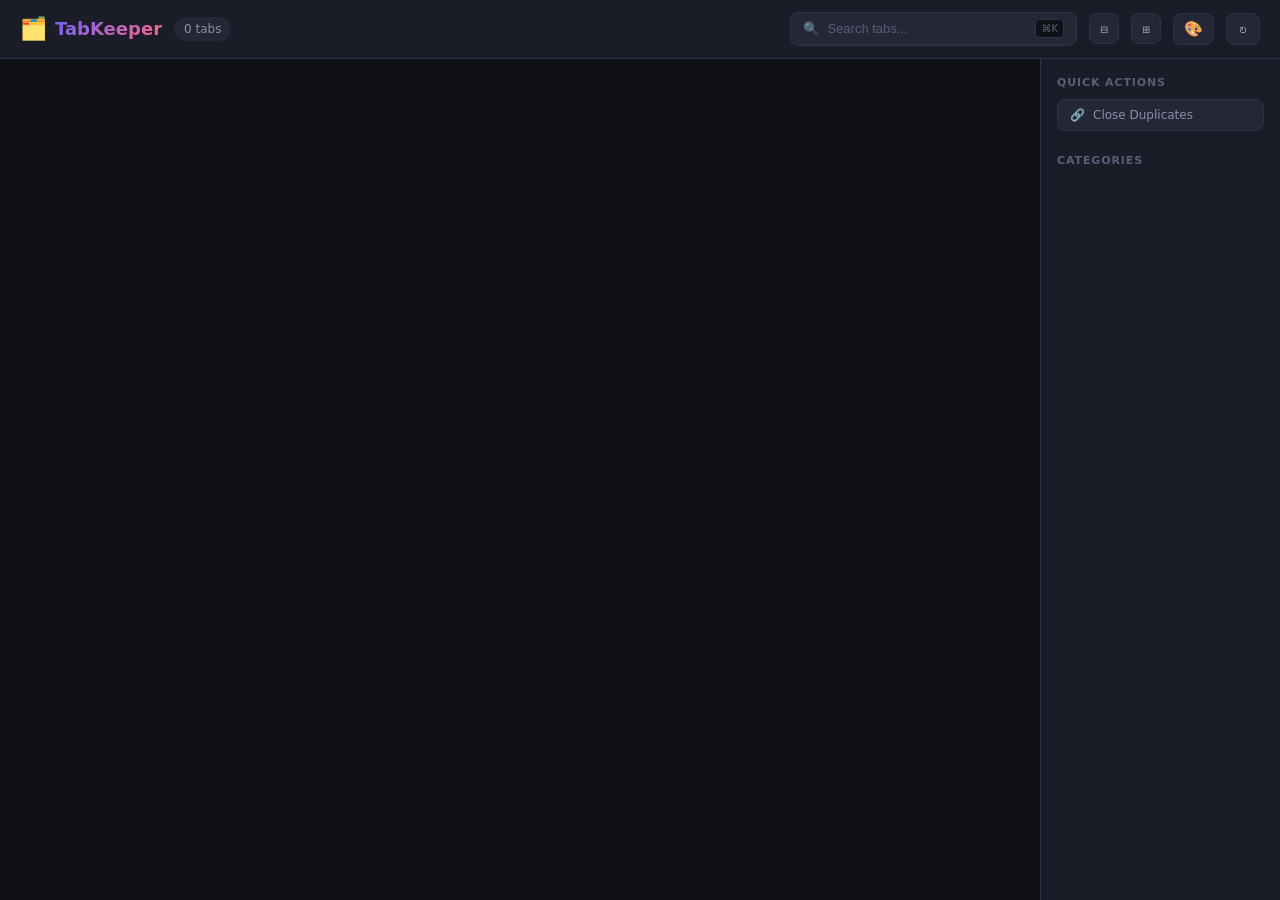
<file: newtab/index.html>
<!DOCTYPE html>
<html lang="zh-CN">
<head>
  <meta charset="UTF-8">
  <meta name="viewport" content="width=device-width, initial-scale=1.0">
  <title>TabKeeper</title>
  <link rel="stylesheet" href="style.css">
</head>
<body>

<canvas id="fireworksCanvas"></canvas>

<div id="app">
    <header class="header">
      <div class="header-left">
        <div class="logo">
          <span class="logo-icon">🗂️</span>
          <span class="logo-text">TabKeeper</span>
        </div>
        <div class="tab-stats" id="tabStats">0 tabs</div>
      </div>
      <div class="header-right">
        <div class="search-wrap">
          <span class="search-icon">🔍</span>
          <input type="text" id="searchInput" placeholder="Search tabs..." autocomplete="off">
          <kbd class="shortcut">⌘K</kbd>
        </div>
        <button class="btn-icon" id="collapseAll" title="Collapse all groups">⊟</button>
        <button class="btn-icon" id="expandAll" title="Expand all groups">⊞</button>
        <button class="btn-icon" id="themeBtn" title="Theme & Background">🎨</button>
        <button class="btn-refresh" id="refreshBtn" title="Refresh">↻</button>
      </div>
    </header>

    <main class="main">
      <div class="content-area">
        <div id="tabGroups" class="tab-groups"></div>
        <div id="emptyState" class="empty-state hidden">
          <div class="empty-icon">🎉</div>
          <p>No tabs found</p>
        </div>
      </div>

      <aside class="sidebar">
        <div class="quick-actions">
          <h3 class="section-title">Quick Actions</h3>
          <button class="action-btn danger" id="closeDuplicates">
            <span>🔗</span> Close Duplicates
          </button>
        </div>

        <div class="category-legend" id="categoryLegend">
          <h3 class="section-title">Categories</h3>
          <div id="legendItems"></div>
        </div>
      </aside>
    </main>
  </div>

  <!-- Theme panel -->
  <div id="themePanel" class="theme-panel hidden">
    <div class="theme-panel-header">
      <span>Appearance</span>
      <button id="themePanelClose">✕</button>
    </div>
    <div class="theme-section-title">Theme</div>
    <div class="theme-swatches" id="themeSwatches"></div>
  </div>

  <!-- Bookmark editor popover -->
  <div id="bookmarkPopover" class="bm-popover hidden">
    <div class="bm-popover-header">
      <span class="bm-popover-title">Edit Bookmark</span>
      <button class="bm-popover-close" id="bmClose">✕</button>
    </div>
    <label class="bm-label">Name</label>
    <input class="bm-input" id="bmTitle" type="text" spellcheck="false">
    <label class="bm-label">Folder</label>
    <select class="bm-select" id="bmFolder"></select>
    <div class="bm-popover-actions">
      <button class="bm-btn-remove" id="bmRemove">Remove</button>
      <button class="bm-btn-save" id="bmSave">Done</button>
    </div>
  </div>

  <div id="toast" class="toast hidden"></div>
  <div id="confirmModal" class="modal hidden">
    <div class="modal-box">
      <p id="confirmText"></p>
      <div class="modal-actions">
        <button id="confirmYes" class="btn-danger">Close</button>
        <button id="confirmNo" class="btn-cancel">Cancel</button>
      </div>
    </div>
  </div>

  <script src="fireworks.js"></script>
  <script src="theme.js"></script>
  <script src="app.js"></script>
</body>
</html>
</file>
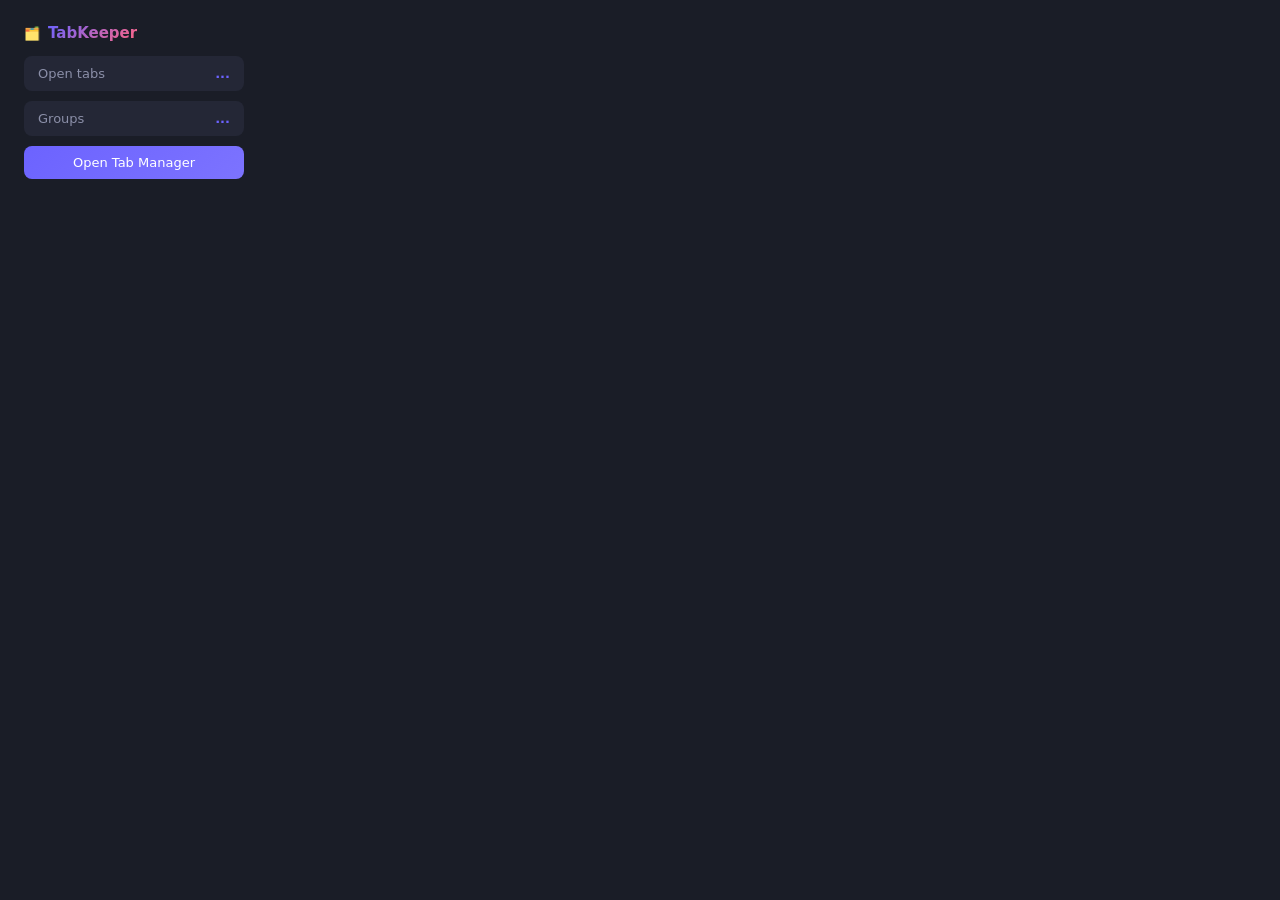
<file: popup/popup.html>
<!DOCTYPE html>
<html lang="zh-CN">
<head>
  <meta charset="UTF-8">
  <title>TabKeeper</title>
  <style>
    body {
      width: 220px;
      padding: 16px;
      background: #1a1d27;
      color: #e2e4f0;
      font-family: -apple-system, BlinkMacSystemFont, 'Segoe UI', system-ui, sans-serif;
      font-size: 13px;
    }
    .logo {
      display: flex;
      align-items: center;
      gap: 8px;
      margin-bottom: 14px;
    }
    .logo-text {
      font-weight: 700;
      font-size: 15px;
      background: linear-gradient(135deg, #6c63ff, #ff6584);
      -webkit-background-clip: text;
      -webkit-text-fill-color: transparent;
      background-clip: text;
    }
    .stat {
      background: #242736;
      border-radius: 8px;
      padding: 10px 14px;
      margin-bottom: 10px;
      display: flex;
      justify-content: space-between;
      align-items: center;
    }
    .stat-label { color: #8b8fa8; }
    .stat-value { font-weight: 600; color: #6c63ff; }
    .btn {
      display: block;
      width: 100%;
      background: linear-gradient(135deg, #6c63ff, #7c73ff);
      color: #fff;
      border: none;
      border-radius: 8px;
      padding: 9px 0;
      cursor: pointer;
      font-family: inherit;
      font-size: 13px;
      font-weight: 500;
      margin-top: 4px;
      transition: opacity 0.2s;
    }
    .btn:hover { opacity: 0.9; }
  </style>
</head>
<body>
  <div class="logo">
    <span>🗂️</span>
    <span class="logo-text">TabKeeper</span>
  </div>
  <div class="stat">
    <span class="stat-label">Open tabs</span>
    <span class="stat-value" id="tabCount">...</span>
  </div>
  <div class="stat">
    <span class="stat-label">Groups</span>
    <span class="stat-value" id="groupCount">...</span>
  </div>
  <button class="btn" id="openManager">Open Tab Manager</button>
  <script src="popup.js"></script>
</body>
</html>
</file>
<file: newtab/style.css>
*, *::before, *::after {
  box-sizing: border-box;
  margin: 0;
  padding: 0;
}

:root {
  --bg: #0f1117;
  --bg2: #1a1d27;
  --bg3: #242736;
  --border: #2e3248;
  --accent: #6c63ff;
  --accent2: #ff6584;
  --text: #e2e4f0;
  --text2: #8b8fa8;
  --text3: #5a5e78;
  --red: #ff4757;
  --green: #2ed573;
  --yellow: #ffa502;
  --radius: 12px;
  --radius-sm: 8px;
  --shadow: 0 4px 24px rgba(0,0,0,0.4);
  --transition: 0.2s ease;
}

html, body {
  height: 100%;
  background: var(--bg);
  color: var(--text);
  font-family: -apple-system, BlinkMacSystemFont, 'Segoe UI', system-ui, sans-serif;
  font-size: 14px;
  line-height: 1.5;
  overflow: hidden;
}

#app {
  display: flex;
  flex-direction: column;
  height: 100vh;
}

/* ── Header ── */
.header {
  display: flex;
  align-items: center;
  justify-content: space-between;
  padding: 12px 20px;
  background: var(--bg2);
  border-bottom: 1px solid var(--border);
  flex-shrink: 0;
  gap: 12px;
  z-index: 10;
}

.header-left, .header-right {
  display: flex;
  align-items: center;
  gap: 12px;
}

.logo {
  display: flex;
  align-items: center;
  gap: 8px;
}

.logo-icon { font-size: 22px; }
.logo-text {
  font-size: 18px;
  font-weight: 700;
  background: linear-gradient(135deg, #6c63ff, #ff6584);
  -webkit-background-clip: text;
  -webkit-text-fill-color: transparent;
  background-clip: text;
}

.tab-stats {
  font-size: 12px;
  color: var(--text2);
  background: var(--bg3);
  padding: 3px 10px;
  border-radius: 20px;
}

.search-wrap {
  display: flex;
  align-items: center;
  gap: 8px;
  background: var(--bg3);
  border: 1px solid var(--border);
  border-radius: var(--radius-sm);
  padding: 6px 12px;
  transition: border-color var(--transition);
}
.search-wrap:focus-within { border-color: var(--accent); }
.search-icon { font-size: 13px; opacity: 0.6; }
#searchInput {
  background: none;
  border: none;
  outline: none;
  color: var(--text);
  font-size: 13px;
  width: 200px;
}
#searchInput::placeholder { color: var(--text3); }
.shortcut {
  font-size: 10px;
  color: var(--text3);
  background: var(--bg);
  border: 1px solid var(--border);
  border-radius: 4px;
  padding: 1px 5px;
  font-family: inherit;
}

.btn-icon {
  background: var(--bg3);
  border: 1px solid var(--border);
  border-radius: var(--radius-sm);
  color: var(--text2);
  cursor: pointer;
  padding: 6px 10px;
  font-size: 15px;
  transition: all var(--transition);
}
.btn-icon:hover { background: var(--bg); color: var(--text); border-color: var(--accent); }

.btn-refresh {
  background: var(--bg3);
  border: 1px solid var(--border);
  border-radius: var(--radius-sm);
  color: var(--text2);
  cursor: pointer;
  padding: 6px 12px;
  font-size: 16px;
  transition: all var(--transition);
}
.btn-refresh:hover { color: var(--accent); border-color: var(--accent); }
.btn-refresh.spinning { animation: spin 0.6s linear; }

@keyframes spin {
  from { transform: rotate(0deg); }
  to { transform: rotate(360deg); }
}

/* ── Main layout ── */
.main {
  display: flex;
  flex: 1;
  overflow: hidden;
  gap: 0;
}

.content-area {
  flex: 1;
  overflow-y: auto;
  padding: 16px;
  scrollbar-width: thin;
  scrollbar-color: var(--border) transparent;
}
.content-area::-webkit-scrollbar { width: 6px; }
.content-area::-webkit-scrollbar-track { background: transparent; }
.content-area::-webkit-scrollbar-thumb { background: var(--border); border-radius: 3px; }

/* ── Sidebar ── */
.sidebar {
  width: 240px;
  flex-shrink: 0;
  display: flex;
  flex-direction: column;
  gap: 16px;
  padding: 16px;
  background: var(--bg2);
  border-left: 1px solid var(--border);
  overflow-y: auto;
  scrollbar-width: thin;
  scrollbar-color: var(--border) transparent;
}

/* ── Fireworks canvas (full-screen overlay) ── */
#fireworksCanvas {
  position: fixed;
  inset: 0;
  pointer-events: none;
  z-index: 9999;
}

/* ── Quick Actions ── */
.section-title {
  font-size: 11px;
  font-weight: 600;
  text-transform: uppercase;
  letter-spacing: 0.08em;
  color: var(--text3);
  margin-bottom: 8px;
}

.action-btn {
  display: flex;
  align-items: center;
  gap: 8px;
  width: 100%;
  background: var(--bg3);
  border: 1px solid var(--border);
  border-radius: var(--radius-sm);
  color: var(--text2);
  cursor: pointer;
  padding: 8px 12px;
  font-size: 12px;
  font-family: inherit;
  text-align: left;
  margin-bottom: 6px;
  transition: all var(--transition);
}
.action-btn:hover { background: var(--bg); color: var(--text); border-color: var(--accent); }
.action-btn.danger:hover { border-color: var(--red); color: var(--red); }

/* ── Category Legend ── */
.legend-item {
  display: flex;
  align-items: center;
  gap: 8px;
  padding: 5px 6px;
  font-size: 12px;
  color: var(--text2);
  cursor: pointer;
  border-radius: 6px;
  transition: background var(--transition);
  user-select: none;
}
.legend-item:hover { background: var(--bg3); color: var(--text); }
.legend-item.active { background: rgba(108,99,255,0.15); color: var(--text); }
.legend-dot {
  width: 8px;
  height: 8px;
  border-radius: 50%;
  flex-shrink: 0;
}
.legend-count {
  margin-left: auto;
  font-size: 11px;
  color: var(--text3);
}

/* ── Tab Groups — waterfall columns ── */
.tab-groups {
  display: flex;
  gap: 14px;
  align-items: flex-start;
}

.waterfall-col {
  flex: 1;
  min-width: 0;
  display: flex;
  flex-direction: column;
  gap: 14px;
}

.group-card {
  background: var(--bg2);
  border: 1px solid var(--border);
  border-radius: var(--radius);
  overflow: hidden;
  transition: border-color var(--transition), box-shadow var(--transition);
  flex-shrink: 0;
}
.group-card:hover { border-color: #3e4264; box-shadow: 0 2px 12px rgba(0,0,0,0.3); }

.group-header {
  display: flex;
  align-items: center;
  gap: 8px;
  padding: 8px 12px;
  cursor: default;
  user-select: none;
  background: var(--bg3);
  border-bottom: 1px solid var(--border);
  transition: background var(--transition);
}
.group-header:hover { background: var(--bg); }

.group-icon {
  width: 18px;
  height: 18px;
  border-radius: 4px;
  flex-shrink: 0;
  display: flex;
  align-items: center;
  justify-content: center;
  font-size: 14px;
  overflow: hidden;
}
.group-icon img {
  width: 100%;
  height: 100%;
  object-fit: contain;
  border-radius: 3px;
}

/* name + edit input share this wrapper so layout is stable */
.group-name-wrap {
  flex: 1;
  min-width: 0;
  display: flex;
  align-items: center;
  gap: 4px;
  overflow: hidden;
}
.group-name {
  font-weight: 600;
  font-size: 13px;
  white-space: nowrap;
  overflow: hidden;
  text-overflow: ellipsis;
  min-width: 0;
  cursor: pointer;
}

.group-name-edit-btn {
  opacity: 0;
  font-size: 13px;
  color: var(--text3);
  cursor: pointer;
  flex-shrink: 0;
  padding: 1px 3px;
  border-radius: 3px;
  transition: opacity var(--transition), color var(--transition), background var(--transition);
  line-height: 1;
}
.group-name-wrap:hover .group-name-edit-btn { opacity: 1; }
.group-name-edit-btn:hover { color: var(--accent); background: rgba(108,99,255,0.12); }

.group-name-input {
  font-weight: 600;
  font-size: 13px;
  background: var(--bg);
  border: 1px solid var(--accent);
  border-radius: 4px;
  color: var(--text);
  padding: 1px 6px;
  outline: none;
  min-width: 60px;
  width: 100%;
  font-family: inherit;
}

.group-count {
  font-size: 11px;
  color: var(--text3);
  background: var(--bg);
  padding: 2px 8px;
  border-radius: 10px;
  flex-shrink: 0;
}
.group-chevron {
  font-size: 18px;
  color: var(--text2);
  transition: transform 0.2s ease;
  flex-shrink: 0;
  cursor: pointer;
  line-height: 1;
  padding: 2px 4px;
  border-radius: 4px;
}
.group-chevron:hover { color: var(--text); background: var(--border); }
.group-card.collapsed .group-chevron { transform: rotate(-90deg); }
.group-card.collapsed .group-body { display: none; }

.group-close-all {
  font-size: 11px;
  color: var(--text3);
  background: none;
  border: 1px solid transparent;
  border-radius: 6px;
  padding: 3px 8px;
  cursor: pointer;
  font-family: inherit;
  transition: all var(--transition);
  flex-shrink: 0;
  white-space: nowrap;
}
.group-close-all:hover { border-color: var(--red); color: var(--red); }

.group-body {
  display: flex;
  flex-direction: column;
  gap: 0;
}

/* ── Tab Card ── */
.tab-card {
  display: flex;
  align-items: center;
  gap: 8px;
  padding: 8px 12px;
  background: var(--bg2);
  cursor: pointer;
  transition: background var(--transition);
  position: relative;
  overflow: hidden;
  min-width: 0;
}
.tab-card + .tab-card { border-top: 1px solid var(--border); }
.tab-card:hover { background: var(--bg3); }
.tab-card.active-tab { background: rgba(108,99,255,0.1); }
.tab-card.active-tab::before {
  content: '';
  position: absolute;
  left: 0;
  top: 0;
  bottom: 0;
  width: 3px;
  background: var(--accent);
}


.tab-favicon {
  width: 16px;
  height: 16px;
  border-radius: 3px;
  flex-shrink: 0;
  object-fit: contain;
}
.tab-favicon-placeholder {
  width: 16px;
  height: 16px;
  border-radius: 3px;
  background: var(--border);
  display: flex;
  align-items: center;
  justify-content: center;
  font-size: 10px;
  flex-shrink: 0;
}

.tab-info {
  flex: 1;
  min-width: 0;
  overflow: hidden;
}
.tab-title {
  white-space: nowrap;
  overflow: hidden;
  text-overflow: ellipsis;
  font-size: 12px;
  color: var(--text);
}
.tab-url {
  white-space: nowrap;
  overflow: hidden;
  text-overflow: ellipsis;
  font-size: 10px;
  color: var(--text3);
  margin-top: 1px;
}

.tab-actions {
  display: flex;
  align-items: center;
  gap: 2px;
  flex-shrink: 0;
  opacity: 0;
  transition: opacity var(--transition);
}
.tab-card:hover .tab-actions { opacity: 1; }
.tab-actions:has(.bookmarked) { opacity: 1; }

.tab-bookmark,
.tab-close {
  background: none;
  border: none;
  cursor: pointer;
  font-size: 14px;
  padding: 2px 4px;
  border-radius: 4px;
  transition: all var(--transition);
  line-height: 1;
  flex-shrink: 0;
}
.tab-bookmark { color: var(--text3); }
.tab-bookmark:hover { color: var(--yellow); background: rgba(255,165,2,0.12); }
.tab-bookmark.bookmarked { color: var(--yellow); opacity: 1; }
/* keep bookmarked star always visible even when not hovering */
.tab-bookmark.bookmarked { opacity: 1 !important; }

.tab-close { color: var(--text3); }
.tab-close:hover { background: var(--red); color: #fff; }

/* ── Bookmark editor popover ── */
.bm-popover {
  position: fixed;
  width: 280px;
  background: var(--bg2);
  border: 1px solid var(--border);
  border-radius: var(--radius);
  padding: 14px;
  z-index: 600;
  box-shadow: var(--shadow);
}
.bm-popover-header {
  display: flex;
  align-items: center;
  justify-content: space-between;
  margin-bottom: 12px;
}
.bm-popover-title {
  font-size: 13px;
  font-weight: 600;
  color: var(--text);
}
.bm-popover-close {
  background: none;
  border: none;
  color: var(--text3);
  cursor: pointer;
  font-size: 13px;
  padding: 2px 6px;
  border-radius: 4px;
}
.bm-popover-close:hover { color: var(--text); background: var(--bg3); }
.bm-label {
  display: block;
  font-size: 11px;
  color: var(--text3);
  margin-bottom: 4px;
  text-transform: uppercase;
  letter-spacing: 0.06em;
}
.bm-input, .bm-select {
  width: 100%;
  background: var(--bg3);
  border: 1px solid var(--border);
  border-radius: var(--radius-sm);
  color: var(--text);
  font-size: 12px;
  font-family: inherit;
  padding: 6px 10px;
  outline: none;
  margin-bottom: 10px;
  box-sizing: border-box;
}
.bm-input:focus, .bm-select:focus { border-color: var(--accent); }
.bm-select { cursor: pointer; }
.bm-popover-actions {
  display: flex;
  gap: 8px;
  justify-content: flex-end;
  margin-top: 4px;
}
.bm-btn-remove {
  background: none;
  border: 1px solid var(--border);
  border-radius: var(--radius-sm);
  color: var(--text3);
  cursor: pointer;
  font-size: 12px;
  font-family: inherit;
  padding: 6px 14px;
  transition: all var(--transition);
}
.bm-btn-remove:hover { border-color: var(--red); color: var(--red); }
.bm-btn-save {
  background: var(--accent);
  border: none;
  border-radius: var(--radius-sm);
  color: #fff;
  cursor: pointer;
  font-size: 12px;
  font-family: inherit;
  padding: 6px 16px;
  transition: opacity var(--transition);
}
.bm-btn-save:hover { opacity: 0.88; }

/* ── highlight match ── */
mark {
  background: rgba(108,99,255,0.3);
  color: var(--text);
  border-radius: 2px;
  padding: 0 1px;
}

/* ── Empty state ── */
.empty-state {
  text-align: center;
  padding: 60px 20px;
  color: var(--text2);
}
.empty-icon { font-size: 48px; margin-bottom: 12px; }

/* ── Toast ── */
.toast {
  position: fixed;
  bottom: 24px;
  left: 50%;
  transform: translateX(-50%) translateY(20px);
  background: var(--bg3);
  border: 1px solid var(--border);
  border-radius: var(--radius-sm);
  padding: 10px 20px;
  font-size: 13px;
  color: var(--text);
  z-index: 1000;
  opacity: 0;
  transition: all 0.3s ease;
  pointer-events: none;
  white-space: nowrap;
}
.toast.show {
  opacity: 1;
  transform: translateX(-50%) translateY(0);
}

/* ── Modal ── */
.modal {
  position: fixed;
  inset: 0;
  background: rgba(0,0,0,0.6);
  display: flex;
  align-items: center;
  justify-content: center;
  z-index: 999;
  backdrop-filter: blur(4px);
}
.modal-box {
  background: var(--bg2);
  border: 1px solid var(--border);
  border-radius: var(--radius);
  padding: 24px;
  min-width: 300px;
  max-width: 400px;
  text-align: center;
  box-shadow: var(--shadow);
}
.modal-box p { color: var(--text); font-size: 14px; margin-bottom: 20px; }
.modal-actions { display: flex; gap: 10px; justify-content: center; }
.btn-danger {
  background: var(--red);
  color: #fff;
  border: none;
  border-radius: var(--radius-sm);
  padding: 8px 20px;
  cursor: pointer;
  font-family: inherit;
  font-size: 13px;
  transition: opacity var(--transition);
}
.btn-danger:hover { opacity: 0.85; }
.btn-cancel {
  background: var(--bg3);
  color: var(--text2);
  border: 1px solid var(--border);
  border-radius: var(--radius-sm);
  padding: 8px 20px;
  cursor: pointer;
  font-family: inherit;
  font-size: 13px;
  transition: all var(--transition);
}
.btn-cancel:hover { background: var(--bg); color: var(--text); }

.hidden { display: none !important; }

/* ── Scrollbar ── */
.sidebar::-webkit-scrollbar { width: 4px; }
.sidebar::-webkit-scrollbar-track { background: transparent; }
.sidebar::-webkit-scrollbar-thumb { background: var(--border); border-radius: 2px; }


/* ── Group card highlight (from legend click) ── */
.group-card.legend-highlight {
  outline: 2px solid var(--accent);
  outline-offset: 2px;
  box-shadow: 0 0 0 4px rgba(108,99,255,0.18);
  transition: outline 0.2s, box-shadow 0.2s;
}

/* ── Legend items — clickable ── */
.legend-item {
  display: flex;
  align-items: center;
  gap: 8px;
  padding: 5px 6px;
  font-size: 12px;
  color: var(--text2);
  cursor: pointer;
  border-radius: 6px;
  transition: background var(--transition);
  user-select: none;
  overflow: hidden;
}
.legend-item:hover { background: var(--bg3); color: var(--text); }
.legend-item.active { background: rgba(108,99,255,0.15); color: var(--text); }
.legend-item-icon {
  width: 16px;
  height: 16px;
  border-radius: 3px;
  flex-shrink: 0;
  object-fit: contain;
}
.legend-item-name {
  flex: 1;
  min-width: 0;
  white-space: nowrap;
  overflow: hidden;
  text-overflow: ellipsis;
}


/* ── Theme panel ── */
.theme-panel {
  position: fixed;
  top: 54px;
  right: 16px;
  width: 260px;
  background: var(--bg2);
  border: 1px solid var(--border);
  border-radius: var(--radius);
  padding: 16px;
  z-index: 500;
  box-shadow: var(--shadow);
}
.theme-panel-header {
  display: flex;
  align-items: center;
  justify-content: space-between;
  font-weight: 600;
  font-size: 14px;
  margin-bottom: 14px;
  color: var(--text);
}
.theme-panel-header button {
  background: none;
  border: none;
  color: var(--text3);
  cursor: pointer;
  font-size: 14px;
  padding: 2px 6px;
  border-radius: 4px;
}
.theme-panel-header button:hover { color: var(--text); background: var(--bg3); }

.theme-section-title {
  font-size: 11px;
  font-weight: 600;
  text-transform: uppercase;
  letter-spacing: 0.08em;
  color: var(--text3);
  margin-bottom: 10px;
}
.theme-swatches {
  display: grid;
  grid-template-columns: repeat(4, 1fr);
  gap: 6px;
  margin-bottom: 16px;
}
.swatch {
  display: flex;
  flex-direction: column;
  align-items: center;
  gap: 4px;
  border: 2px solid rgba(255,255,255,0.12);
  border-radius: 8px;
  cursor: pointer;
  padding: 6px 2px 5px;
  transition: border-color 0.15s, transform 0.15s;
  background: transparent;
}
.swatch:hover { transform: scale(1.06); border-color: rgba(255,255,255,0.35); }
.swatch.active { border-color: var(--accent) !important; box-shadow: 0 0 0 2px var(--accent); }
.swatch-circle {
  width: 22px;
  height: 22px;
  border-radius: 50%;
  border: 1px solid rgba(255,255,255,0.2);
  flex-shrink: 0;
}
.swatch-label {
  font-size: 9px;
  color: rgba(255,255,255,0.7);
  white-space: nowrap;
  font-family: inherit;
  pointer-events: none;
}
</file>
